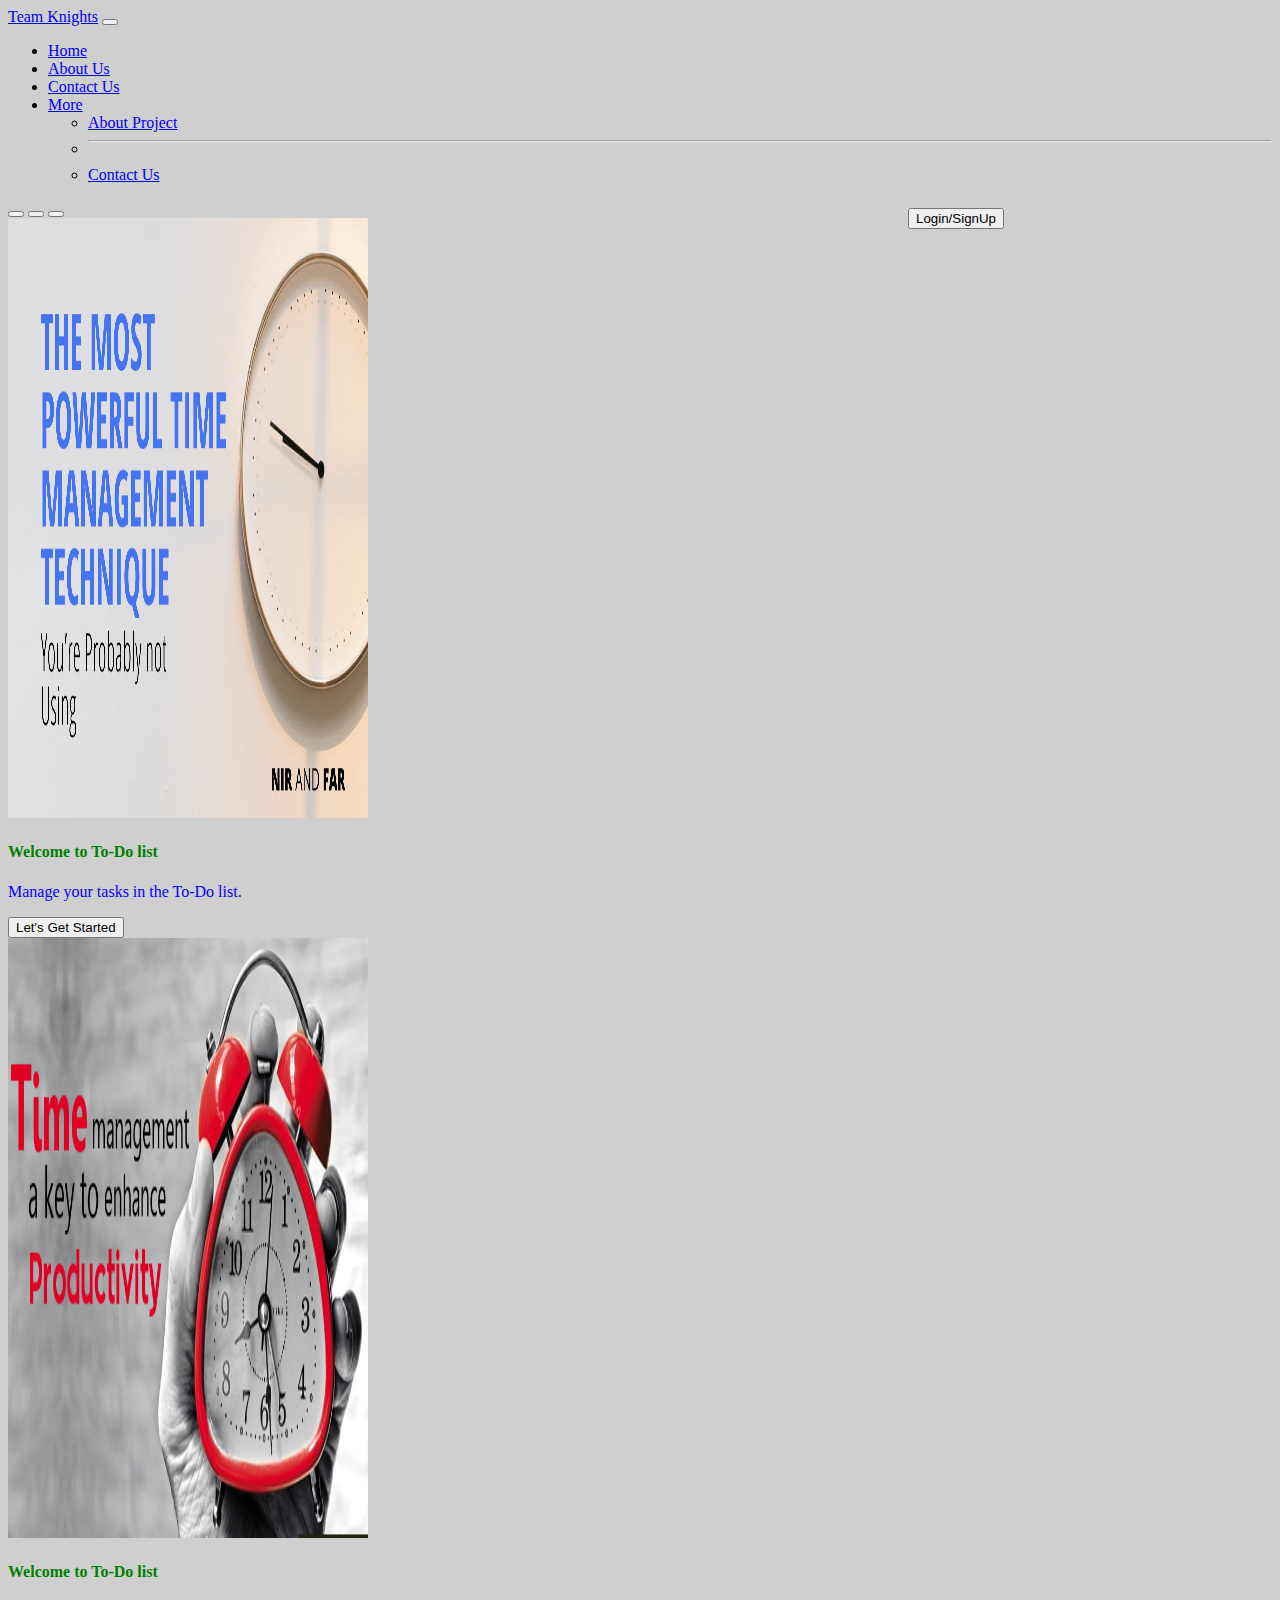
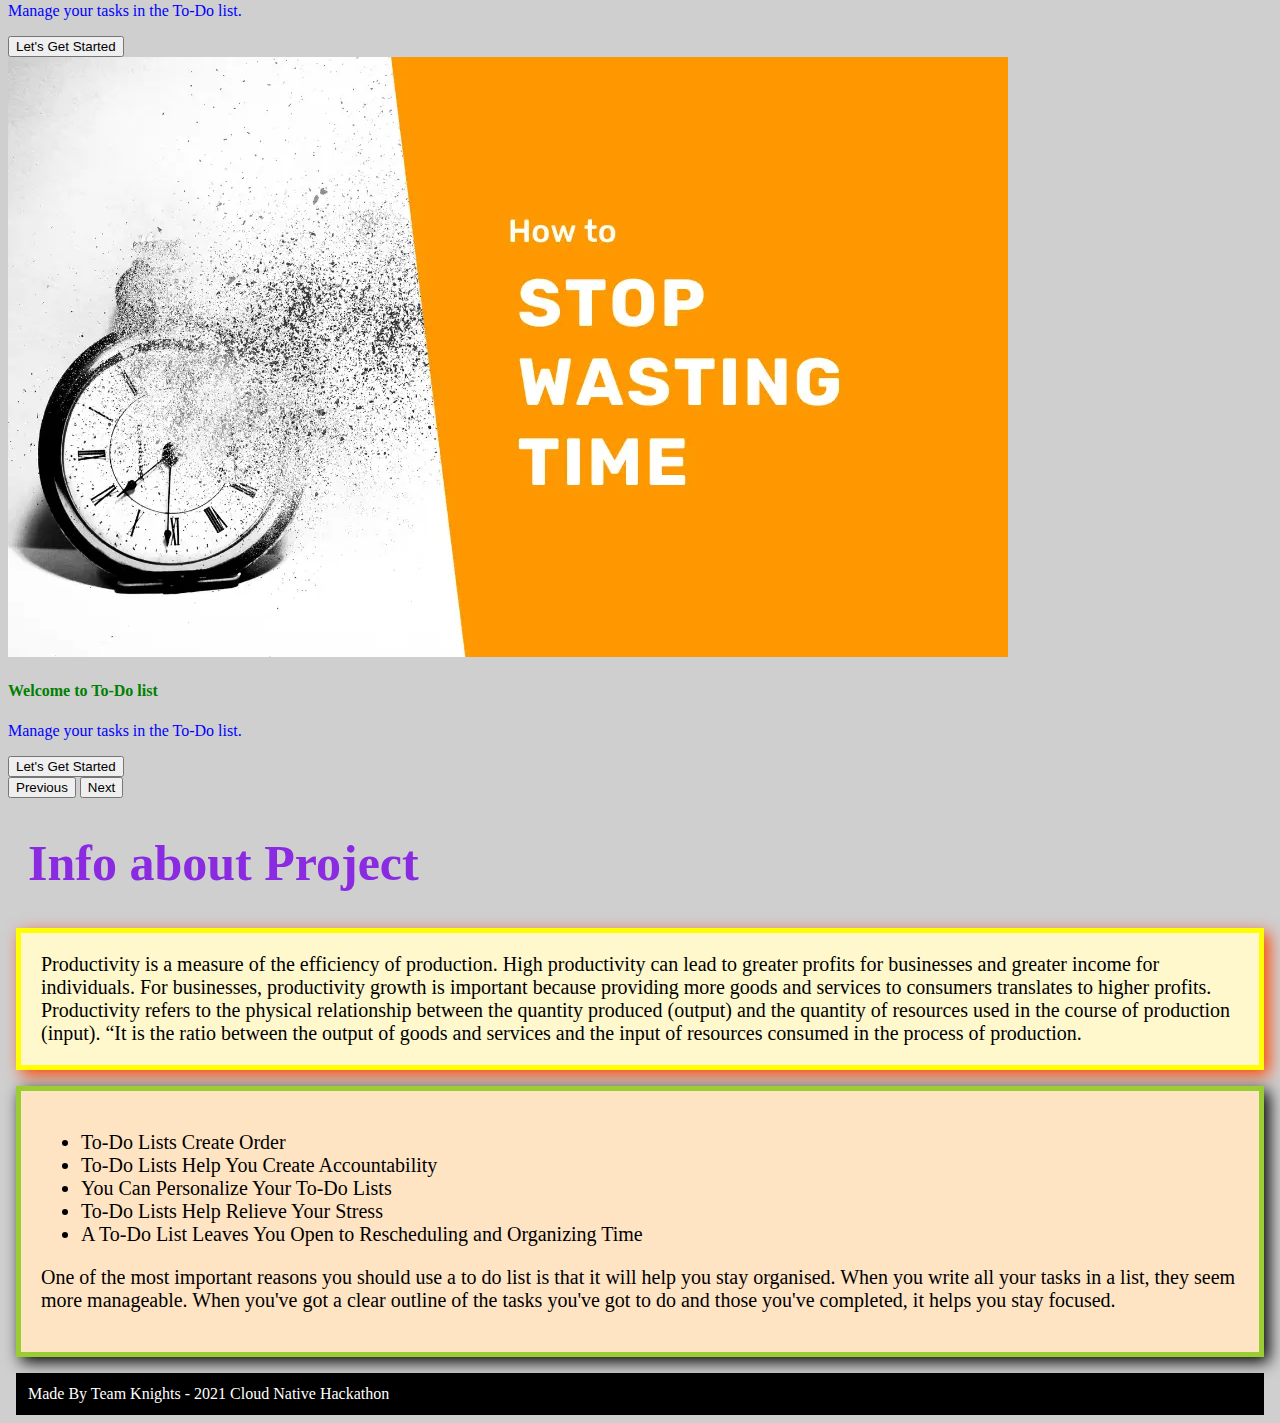
<file: index.html>
<!DOCTYPE html>
<html lang="en">

<head>
    <meta charset="UTF-8">
    <meta http-equiv="X-UA-Compatible" content="IE=edge">
    <meta name="viewport" content="width=device-width, initial-scale=1.0">
    <title>Team Knights</title>

    <link href="https://cdn.jsdelivr.net/npm/bootstrap@5.1.3/dist/css/bootstrap.min.css" rel="stylesheet"
        integrity="sha384-1BmE4kWBq78iYhFldvKuhfTAU6auU8tT94WrHftjDbrCEXSU1oBoqyl2QvZ6jIW3" crossorigin="anonymous">


    <link rel="stylesheet" href="style1.css">
</head>

<body>

    <script src="https://cdn.jsdelivr.net/npm/bootstrap@5.1.3/dist/js/bootstrap.bundle.min.js"
        integrity="sha384-ka7Sk0Gln4gmtz2MlQnikT1wXgYsOg+OMhuP+IlRH9sENBO0LRn5q+8nbTov4+1p"
        crossorigin="anonymous"></script>
    <script src="https://cdn.jsdelivr.net/npm/@popperjs/core@2.10.2/dist/umd/popper.min.js"
        integrity="sha384-7+zCNj/IqJ95wo16oMtfsKbZ9ccEh31eOz1HGyDuCQ6wgnyJNSYdrPa03rtR1zdB"
        crossorigin="anonymous"></script>

    <!-- nav bar-->

    <nav class="navbar navbar-expand-lg navbar-dark bg-dark">

        <div class="container-fluid">
            <a class="navbar-brand" href="index.html">Team Knights</a>
            <button class="navbar-toggler" type="button" data-bs-toggle="collapse"
                data-bs-target="#navbarSupportedContent" aria-controls="navbarSupportedContent" aria-expanded="false"
                aria-label="Toggle navigation">
                <span class="navbar-toggler-icon"></span>
            </button>
            <div class="collapse navbar-collapse" id="navbarSupportedContent">
                <ul class="navbar-nav me-auto mb-2 mb-lg-0">
                    <li class="nav-item">
                        <a class="nav-link active" aria-current="page" href="first.html">Home</a>
                    </li>
                    <li class="nav-item">
                        <a class="nav-link" href="about.html">About Us</a>
                    </li>


                    <li class="nav-item">
                        <a class="nav-link" href="contact.html">Contact Us</a>
                    </li>





                    <li class="nav-item dropdown">
                        <a class="nav-link dropdown-toggle" href="#" id="navbarDropdown" role="button"
                            data-bs-toggle="dropdown" aria-expanded="false">
                            More
                        </a>
                        <ul class="dropdown-menu" aria-labelledby="navbarDropdown">
                            <li><a class="dropdown-item" href="about.html">About Project </a></li>

                            <li>
                                <hr class="dropdown-divider">
                            </li>
                            <li><a class="dropdown-item" href="contact.html">Contact Us</a></li>
                        </ul>
                    </li>

                </ul>


                <form class="d-flex">

                    <button class="btn btn-outline-info" type="submit"
                        style="position: fixed; margin: 8px; margin-left: 900px;">Login/SignUp</button>
                </form>

            </div>
        </div>
    </nav>




    <!--  carousel  -->


    <div id="carouselExampleCaptions" class="carousel slide" data-bs-ride="carousel">
        <div class="carousel-indicators">
            <button type="button" data-bs-target="#carouselExampleCaptions" data-bs-slide-to="0" class="active"
                aria-current="true" aria-label="Slide 1"></button>
            <button type="button" data-bs-target="#carouselExampleCaptions" data-bs-slide-to="1"
                aria-label="Slide 2"></button>
            <button type="button" data-bs-target="#carouselExampleCaptions" data-bs-slide-to="2"
                aria-label="Slide 3"></button>
        </div>
        <div class="carousel-inner">
            <div class="carousel-item active">
                <img src="time3.png" class="d-block w-100" alt="..." style="width:360px;height:600px">
                <div class="carousel-caption d-none d-md-block">
                    <h4 style="color: green;">Welcome to To-Do list</h4>
                    <p style="color: blue;">Manage your tasks in the To-Do list.</p>
                    <form action="first.html">
                        <button class="btn btn-danger btn-lg">Let's Get Started</button>
                    </form>
                </div>
            </div>
            <div class="carousel-item">
                <img src="time1.png" class="d-block w-100" style="width:360px;height:600px" alt="...">
                <div class="carousel-caption d-none d-md-block">
                    <h4 style="color: green;">Welcome to To-Do list</h4>
                    <p style="color: blue;">Manage your tasks in the To-Do list.</p>
                    <form action="first.html">
                        <button class="btn btn-danger btn-lg">Let's Get Started</button>
                    </form>
                </div>
            </div>
            <div class="carousel-item">
                <img src="stop.png" class="d-block w-100" height="70%" alt="..." style="width:auto;height:600px">
                <div class="carousel-caption d-none d-md-block">
                    <h4 style="color: green;">Welcome to To-Do list</h4>
                    <p style="color: blue;">Manage your tasks in the To-Do list.</p>
                    <form action="first.html">
                        <button class="btn btn-danger btn-lg">Let's Get Started</button>
                    </form>
                </div>
            </div>
        </div>
        <button class="carousel-control-prev" type="button" data-bs-target="#carouselExampleCaptions"
            data-bs-slide="prev">
            <span class="carousel-control-prev-icon" aria-hidden="true"></span>
            <span class="visually-hidden">Previous</span>
        </button>
        <button class="carousel-control-next" type="button" data-bs-target="#carouselExampleCaptions"
            data-bs-slide="next">
            <span class="carousel-control-next-icon" aria-hidden="true"></span>
            <span class="visually-hidden">Next</span>
        </button>
    </div>

    <!--info about project-->

    <h1 class="a">Info about Project</h1>
    <p class="b">Productivity is a measure of the efficiency of production. High productivity can lead to greater
        profits for businesses and greater income for individuals. For businesses, productivity growth is important
        because providing more goods and services to consumers translates to higher profits. Productivity refers to the
        physical relationship between the quantity produced (output) and the quantity of resources used in the course of
        production (input). “It is the ratio between the output of goods and services and the input of resources
        consumed in the process of production.</p>
    <div class="c">
        <ul>
            <li>To-Do Lists Create Order</li>
            <li> To-Do Lists Help You Create Accountability </li>
            <li> You Can Personalize Your To-Do Lists </li>
            <li> To-Do Lists Help Relieve Your Stress </li>
            <li> A To-Do List Leaves You Open to Rescheduling and Organizing Time </li>
        </ul>

        <p>One of the most important reasons you should use a to do list is that it will help you stay
            organised. When you write all your tasks in a list, they seem more manageable. When you've got a clear
            outline of the tasks you've got to do and those you've completed, it helps you stay focused.</p>

    </div>




    <p class="d">Made By Team Knights - 2021 Cloud Native Hackathon</p>
</body>

</html>
</file>
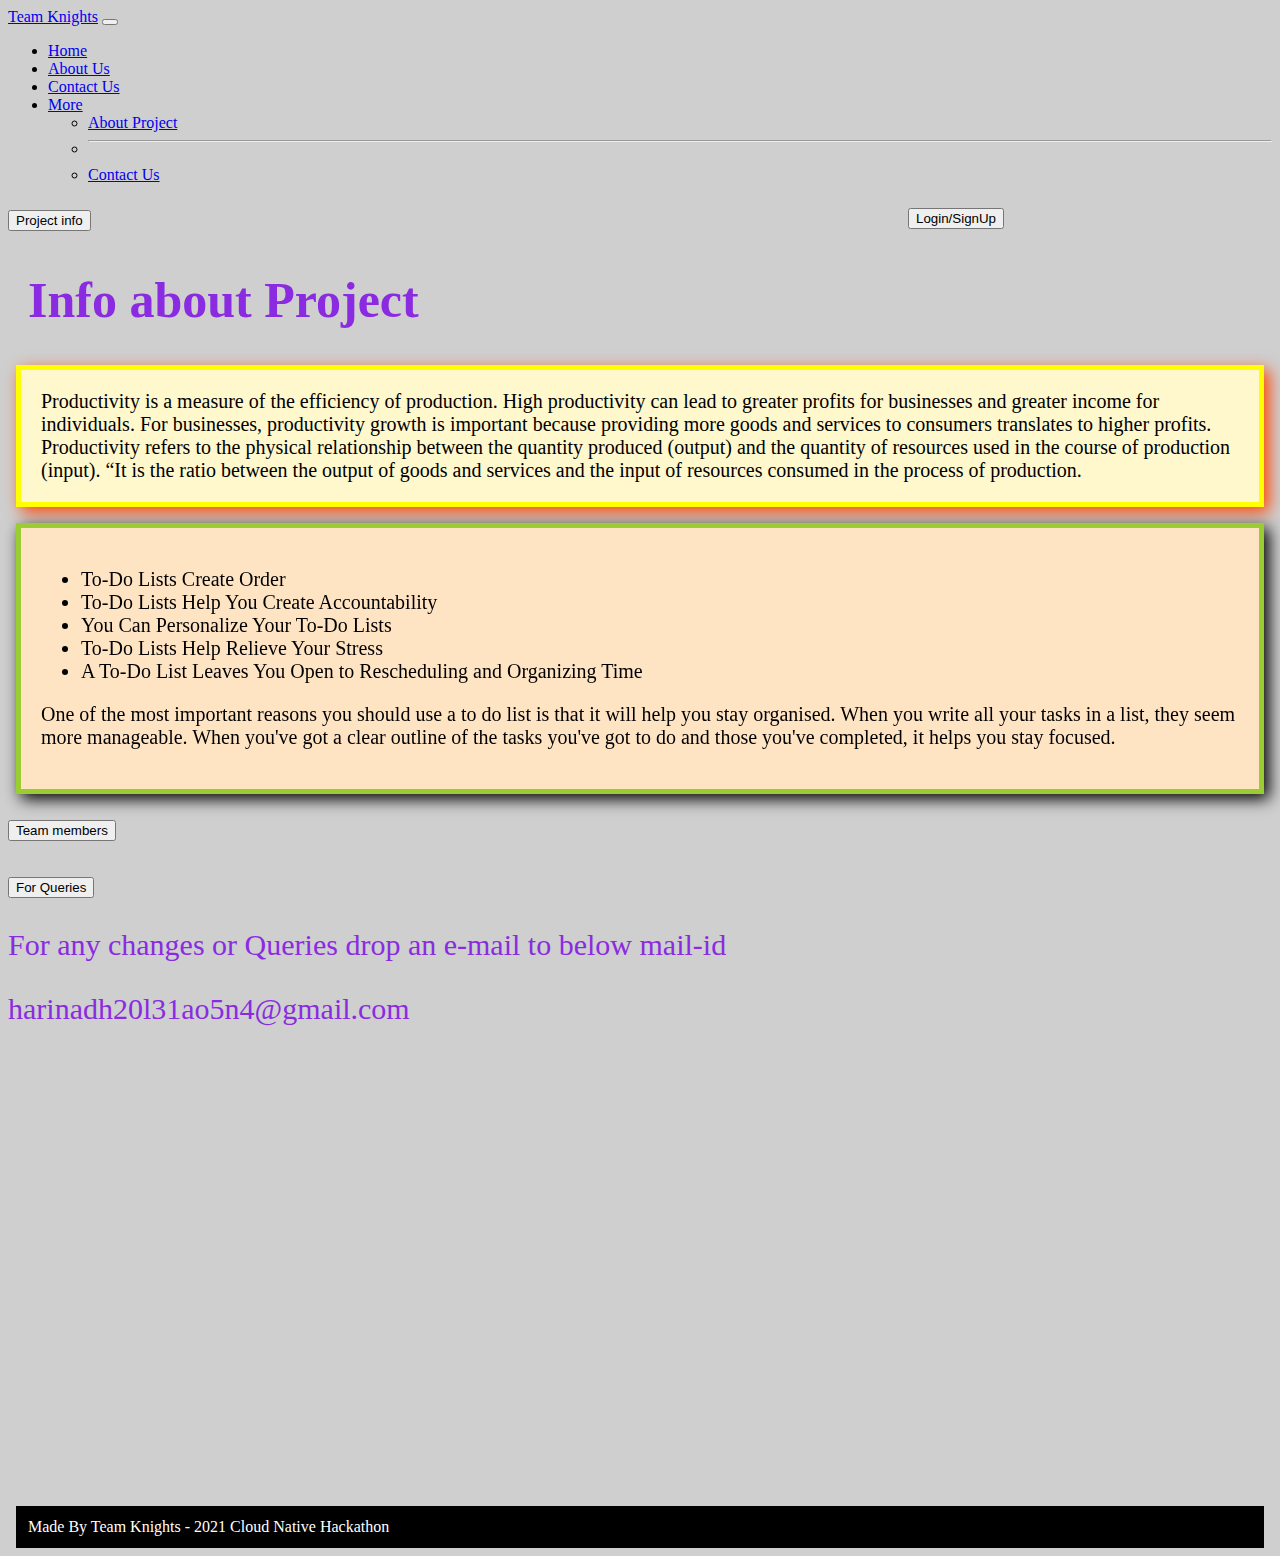
<file: about.html>
<!DOCTYPE html>
<html lang="en">

<head>
    <meta charset="UTF-8">
    <meta http-equiv="X-UA-Compatible" content="IE=edge">
    <meta name="viewport" content="width=device-width, initial-scale=1.0">
    <title>Team Knights</title>

    <link href="https://cdn.jsdelivr.net/npm/bootstrap@5.1.3/dist/css/bootstrap.min.css" rel="stylesheet"
        integrity="sha384-1BmE4kWBq78iYhFldvKuhfTAU6auU8tT94WrHftjDbrCEXSU1oBoqyl2QvZ6jIW3" crossorigin="anonymous">


    <link rel="stylesheet" href="style1.css">
</head>

<body>

    <script src="https://cdn.jsdelivr.net/npm/bootstrap@5.1.3/dist/js/bootstrap.bundle.min.js"
        integrity="sha384-ka7Sk0Gln4gmtz2MlQnikT1wXgYsOg+OMhuP+IlRH9sENBO0LRn5q+8nbTov4+1p"
        crossorigin="anonymous"></script>
    <script src="https://cdn.jsdelivr.net/npm/@popperjs/core@2.10.2/dist/umd/popper.min.js"
        integrity="sha384-7+zCNj/IqJ95wo16oMtfsKbZ9ccEh31eOz1HGyDuCQ6wgnyJNSYdrPa03rtR1zdB"
        crossorigin="anonymous"></script>

    <!-- nav bar-->

    <nav class="navbar navbar-expand-lg navbar-dark bg-dark">

        <div class="container-fluid">
            <a class="navbar-brand" href="index.html">Team Knights</a>
            <button class="navbar-toggler" type="button" data-bs-toggle="collapse"
                data-bs-target="#navbarSupportedContent" aria-controls="navbarSupportedContent" aria-expanded="false"
                aria-label="Toggle navigation">
                <span class="navbar-toggler-icon"></span>
            </button>
            <div class="collapse navbar-collapse" id="navbarSupportedContent">
                <ul class="navbar-nav me-auto mb-2 mb-lg-0">
                    <li class="nav-item">
                        <a class="nav-link active" aria-current="page" href="first.html">Home</a>
                    </li>
                    <li class="nav-item">
                        <a class="nav-link" href="about.html">About Us</a>
                    </li>


                    <li class="nav-item">
                        <a class="nav-link" href="contact.html">Contact Us</a>
                    </li>





                    <li class="nav-item dropdown">
                        <a class="nav-link dropdown-toggle" href="#" id="navbarDropdown" role="button"
                            data-bs-toggle="dropdown" aria-expanded="false">
                            More
                        </a>
                        <ul class="dropdown-menu" aria-labelledby="navbarDropdown">
                            <li><a class="dropdown-item" href="about.html">About Project </a></li>

                            <li>
                                <hr class="dropdown-divider">
                            </li>
                            <li><a class="dropdown-item" href="contact.html">Contact Us</a></li>
                        </ul>
                    </li>

                </ul>


                <form class="d-flex">

                    <button class="btn btn-outline-info" type="submit"
                        style="position: fixed; margin: 8px; margin-left: 900px;">Login/SignUp</button>
                </form>

            </div>
        </div>
    </nav>


    <!--about team members-->
    <div class="accordion accordion-flush" id="accordionFlushExample">
        <div class="accordion-item">
            <h2 class="accordion-header" id="flush-headingOne">
                <button class="accordion-button collapsed" type="button" data-bs-toggle="collapse"
                    data-bs-target="#flush-collapseOne" aria-expanded="false" aria-controls="flush-collapseOne">
                    Project info
                </button>
            </h2>
            <div id="flush-collapseOne" class="accordion-collapse collapse" aria-labelledby="flush-headingOne"
                data-bs-parent="#accordionFlushExample">
                <h1 class="a">Info about Project</h1>
                <p class="b">Productivity is a measure of the efficiency of production. High productivity can lead to
                    greater
                    profits for businesses and greater income for individuals. For businesses, productivity growth is
                    important
                    because providing more goods and services to consumers translates to higher profits. Productivity
                    refers to the
                    physical relationship between the quantity produced (output) and the quantity of resources used in
                    the course of
                    production (input). “It is the ratio between the output of goods and services and the input of
                    resources
                    consumed in the process of production.</p>
                <div class="c">
                    <ul>
                        <li>To-Do Lists Create Order</li>
                        <li> To-Do Lists Help You Create Accountability </li>
                        <li> You Can Personalize Your To-Do Lists </li>
                        <li> To-Do Lists Help Relieve Your Stress </li>
                        <li> A To-Do List Leaves You Open to Rescheduling and Organizing Time </li>
                    </ul>

                    <p>One of the most important reasons you should use a to do list is that it will help you stay
                        organised. When you write all your tasks in a list, they seem more manageable. When you've got a
                        clear
                        outline of the tasks you've got to do and those you've completed, it helps you stay focused.</p>
                </div>
            </div>
        </div>
        <div class="accordion-item">
            <h2 class="accordion-header" id="flush-headingTwo">
                <button class="accordion-button collapsed" type="button" data-bs-toggle="collapse"
                    data-bs-target="#flush-collapseTwo" aria-expanded="false" aria-controls="flush-collapseTwo">
                    Team members
                </button>
            </h2>
            <div id="flush-collapseTwo" class="accordion-collapse collapse" aria-labelledby="flush-headingTwo"
                data-bs-parent="#accordionFlushExample">
                <div class="accordion-body">
                    <ul class="e">
                        
                    </ul>
                </div>
            </div>
            <div class="accordion-item">
                <h2 class="accordion-header" id="flush-headingThree">
                    <button class="accordion-button collapsed" type="button" data-bs-toggle="collapse"
                        data-bs-target="#flush-collapseThree" aria-expanded="false" aria-controls="flush-collapseThree">
                        For Queries
                    </button>
                </h2>
                <div id="flush-collapseThree" class="accordion-collapse collapse" aria-labelledby="flush-headingThree"
                    data-bs-parent="#accordionFlushExample">
                    <div class="accordion-body">

                        <p class="e"> For any changes or Queries drop an e-mail to below mail-id
                        <p>
                        <div class="accordion-body">
                            <p class="e">harinadh20l31ao5n4@gmail.com</p>
                        </div>
                    </div>
                </div>




                <p class="d" style="margin-top: 480px;">Made By Team Knights - 2021 Cloud Native Hackathon</p>
</body>

</html>
</file>
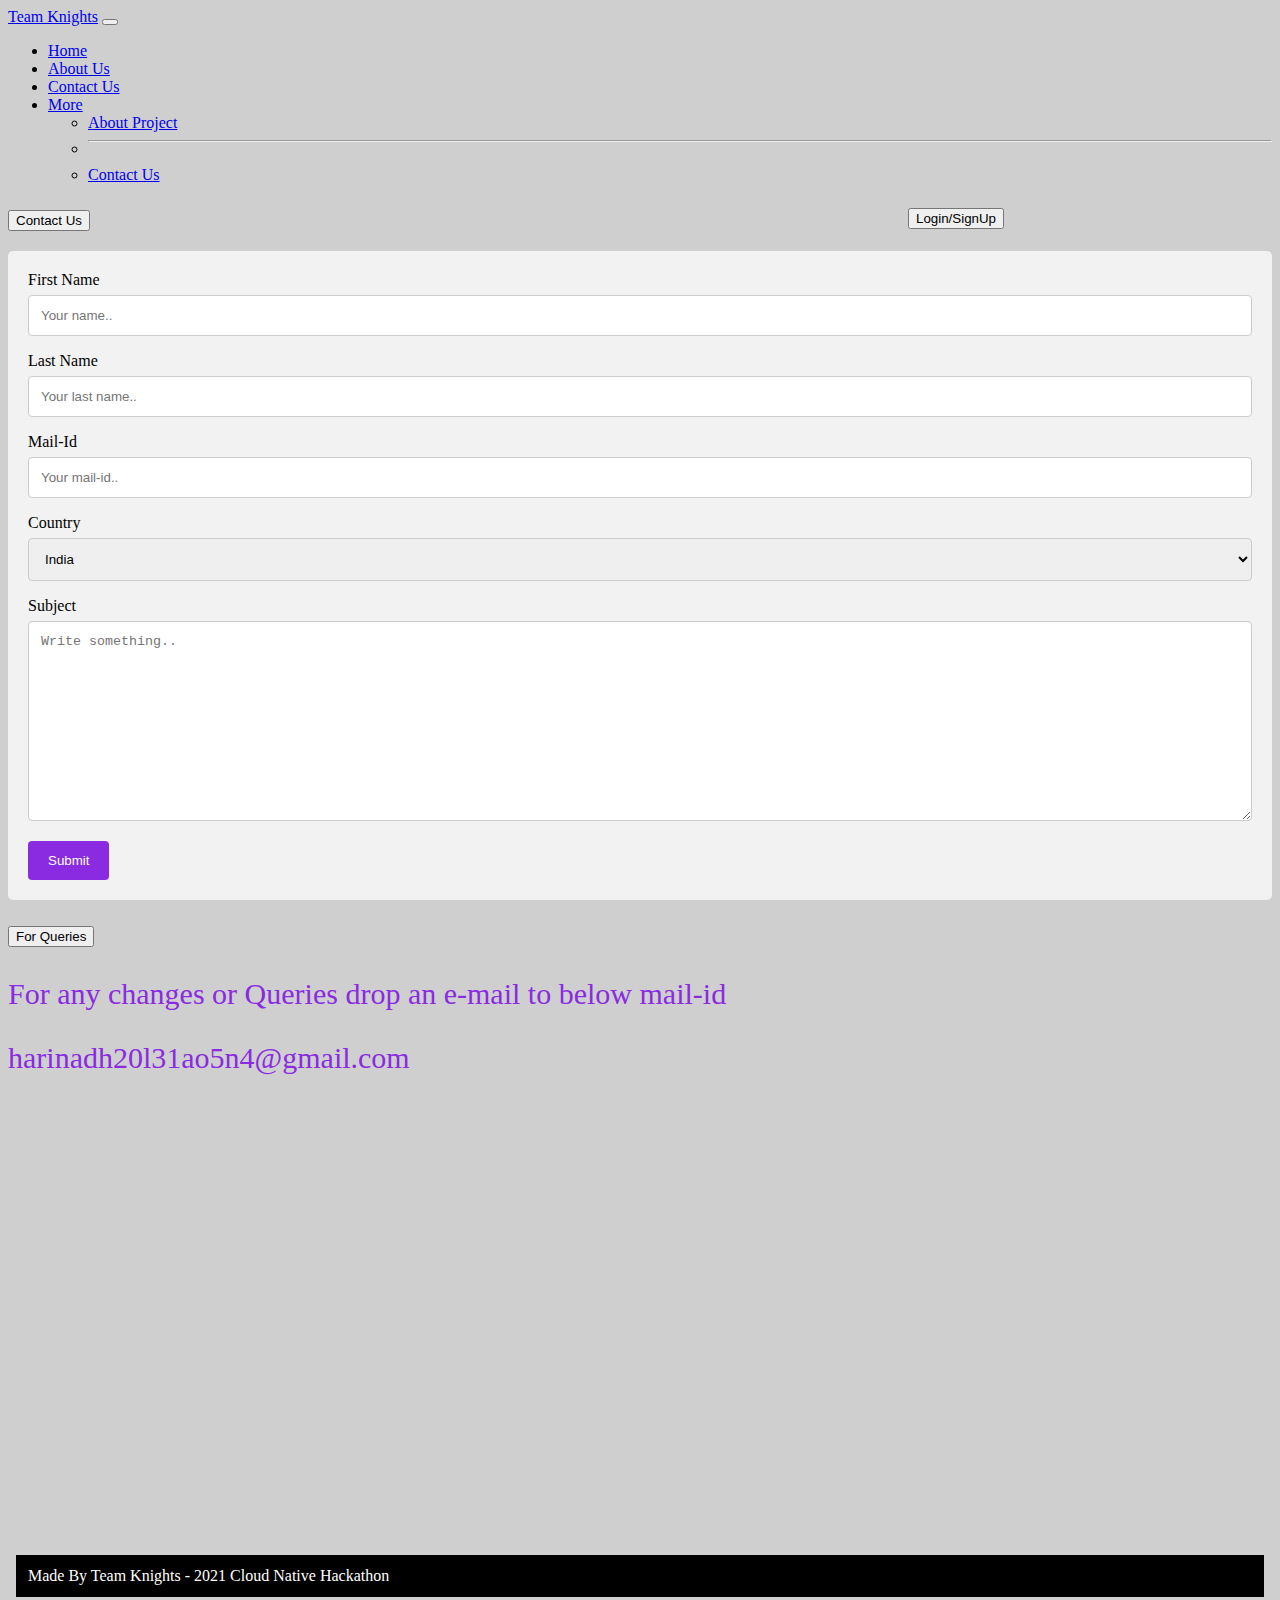
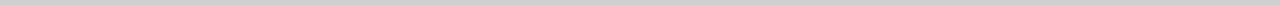
<file: contact.html>
<!DOCTYPE html>
<html lang="en">

<head>
    <meta charset="UTF-8">
    <meta http-equiv="X-UA-Compatible" content="IE=edge">
    <meta name="viewport" content="width=device-width, initial-scale=1.0">
    <title>Team Knights</title>

    <link href="https://cdn.jsdelivr.net/npm/bootstrap@5.1.3/dist/css/bootstrap.min.css" rel="stylesheet"
        integrity="sha384-1BmE4kWBq78iYhFldvKuhfTAU6auU8tT94WrHftjDbrCEXSU1oBoqyl2QvZ6jIW3" crossorigin="anonymous">


    <link rel="stylesheet" href="style1.css">
</head>

<body>

    <script src="https://cdn.jsdelivr.net/npm/bootstrap@5.1.3/dist/js/bootstrap.bundle.min.js"
        integrity="sha384-ka7Sk0Gln4gmtz2MlQnikT1wXgYsOg+OMhuP+IlRH9sENBO0LRn5q+8nbTov4+1p"
        crossorigin="anonymous"></script>
    <script src="https://cdn.jsdelivr.net/npm/@popperjs/core@2.10.2/dist/umd/popper.min.js"
        integrity="sha384-7+zCNj/IqJ95wo16oMtfsKbZ9ccEh31eOz1HGyDuCQ6wgnyJNSYdrPa03rtR1zdB"
        crossorigin="anonymous"></script>

    <!-- nav bar-->

    <nav class="navbar navbar-expand-lg navbar-dark bg-dark">

        <div class="container-fluid">
            <a class="navbar-brand" href="index.html">Team Knights</a>
            <button class="navbar-toggler" type="button" data-bs-toggle="collapse"
                data-bs-target="#navbarSupportedContent" aria-controls="navbarSupportedContent" aria-expanded="false"
                aria-label="Toggle navigation">
                <span class="navbar-toggler-icon"></span>
            </button>
            <div class="collapse navbar-collapse" id="navbarSupportedContent">
                <ul class="navbar-nav me-auto mb-2 mb-lg-0">
                    <li class="nav-item">
                        <a class="nav-link active" aria-current="page" href="first.html">Home</a>
                    </li>
                    <li class="nav-item">
                        <a class="nav-link" href="about.html">About Us</a>
                    </li>


                    <li class="nav-item">
                        <a class="nav-link" href="contact.html">Contact Us</a>
                    </li>





                    <li class="nav-item dropdown">
                        <a class="nav-link dropdown-toggle" href="#" id="navbarDropdown" role="button"
                            data-bs-toggle="dropdown" aria-expanded="false">
                            More
                        </a>
                        <ul class="dropdown-menu" aria-labelledby="navbarDropdown">
                            <li><a class="dropdown-item" href="about.html">About Project </a></li>

                            <li>
                                <hr class="dropdown-divider">
                            </li>
                            <li><a class="dropdown-item" href="contact.html">Contact Us</a></li>
                        </ul>
                    </li>

                </ul>


                <form class="d-flex">

                    <button class="btn btn-outline-info" type="submit"
                        style="position: fixed; margin: 8px; margin-left: 900px;">Login/SignUp</button>
                </form>

            </div>
        </div>
    </nav>


    <!--about team members-->
    <div class="accordion accordion-flush" id="accordionFlushExample">
        <div class="accordion-item">
            <h2 class="accordion-header" id="flush-headingOne">
                <button class="accordion-button collapsed" type="button" data-bs-toggle="collapse"
                    data-bs-target="#flush-collapseOne" aria-expanded="false" aria-controls="flush-collapseOne">
                    Contact Us
                </button>
            </h2>
            <div id="flush-collapseOne" class="accordion-collapse collapse" aria-labelledby="flush-headingOne"
                data-bs-parent="#accordionFlushExample">
                <div class="accordion-body">


                    <div class="pizza">
                        <form action="action_page.php">

                            <label for="fname">First Name</label>
                            <input type="text" id="fname" name="firstname" placeholder="Your name..">

                            <label for="lname">Last Name</label>
                            <input type="text" id="lname" name="lastname" placeholder="Your last name..">

                            <label for="mail">Mail-Id</label>
                            <input type="text" id="mail" name="mail" placeholder="Your mail-id..">

                            <label for="country">Country</label>
                            <select id="country" name="country">
                                <option value="australia">India</option>
                                <option value="canada">Canada</option>
                                <option value="usa">USA</option>
                            </select>

                            <label for="subject">Subject</label>
                            <textarea id="subject" name="subject" placeholder="Write something.."
                                style="height:200px"></textarea>

                            <input type="submit" value="Submit">

                        </form>
                    </div>


                </div>
            </div>
        </div>
        <div class="accordion-item">
            <h2 class="accordion-header" id="flush-headingTwo">
                <button class="accordion-button collapsed" type="button" data-bs-toggle="collapse"
                    data-bs-target="#flush-collapseTwo" aria-expanded="false" aria-controls="flush-collapseTwo">
                    For Queries
                </button>
            </h2>
            <div id="flush-collapseTwo" class="accordion-collapse collapse" aria-labelledby="flush-headingTwo"
                data-bs-parent="#accordionFlushExample">
                <p class="e"> For any changes or Queries drop an e-mail to below mail-id
                <p>
                <div class="accordion-body">
                    <p class="e">harinadh20l31ao5n4@gmail.com</p>

                </div>
            </div>
        </div>
        <!--    <div class="accordion-item">
            <h2 class="accordion-header" id="flush-headingThree">
                <button class="accordion-button collapsed" type="button" data-bs-toggle="collapse"
                    data-bs-target="#flush-collapseThree" aria-expanded="false" aria-controls="flush-collapseThree">
                    Accordion Item #3
                </button>
            </h2>
            <div id="flush-collapseThree" class="accordion-collapse collapse" aria-labelledby="flush-headingThree"
                data-bs-parent="#accordionFlushExample">
                <div class="accordion-body">Placeholder content for this accordion, which is intended to demonstrate the
                    <code>.accordion-flush</code> class. This is the third item's accordion body. Nothing more exciting
                    happening here in terms of content, but just filling up the space to make it look, at least at first
                    glance, a bit more representative of how this would look in a real-world application.
                </div>
            </div>
        -->
    </div>
    </div>




    <p class="d" style="margin-top: 480px;">Made By Team Knights - 2021 Cloud Native Hackathon</p>
</body>

</html>
</file>
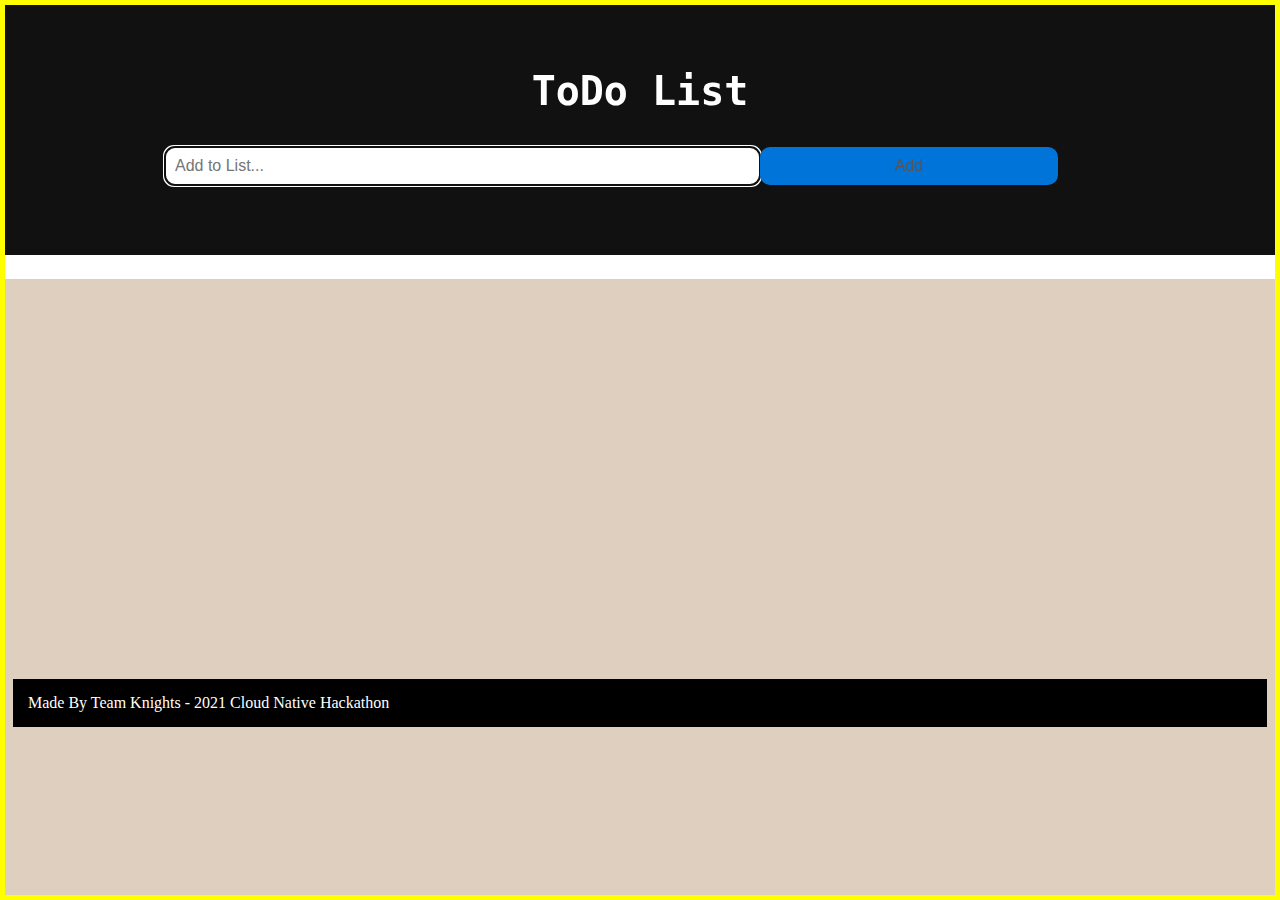
<file: first.html>
<html>
    <head>
        <link rel="stylesheet" href="styles.css">
        <script type= "text/javascript" src=jscript.js></script>
        <meta name="viewport" content="width=device-width",initial-scale="1">
        <title>
             ToDo List
        </title>
    </head>
    <body>
        <div id="MyDiv" class="header">
            <h2>ToDo List</h2>
            <input type="text" id="myInput" autofocus placeholder="Add to List...">
            <span onclick="newElement()" class="addBtn">Add</span>
            
        </div>

        <ul id="myUL">
            <li></li>
          </ul>
                                                                       
       

          <p class="d">Made By Team Knights - 2021 Cloud Native Hackathon</p>

        
    </body>
    </html>
</file>
<file: style1.css>
.a{
    font-size: 50px;
    padding: 20px;
    margin: 16px 0px;
    color: blueviolet;
}
.b{
    font-size: 20px;
    padding: 20px;
    margin: 16px 0px;
    background-color: rgb(255, 248, 205);
    border: 5px solid yellow;
    margin-left: 8px;
    margin-right: 8px;
    box-shadow:5px 5px 15px orangered ;
}
.c
{
    font-size: 20px;
    padding: 20px;
    margin: 16px 0px;
   background-color: bisque;
   border: 5px solid yellowgreen;
    margin-left: 8px;
    margin-right: 8px;
    position: relative;
    box-shadow:5px 5px 15px black ;

}
.d
{
    color: white;
    font-size: 16px;
    background-color: black;
    margin: 8px 8px 8px 8px;
    padding: 12px;
    position: relative;
    

}
.e
{
    font-size: 30px;
    color: blueviolet;
}
body
{
    
    background-color: #cfcfcf;
}



 
input[type=text], select, textarea {
    width: 100%; 
    padding: 12px; 
    border: 1px solid #ccc; 
    border-radius: 4px;
    box-sizing: border-box; 
    margin-top: 6px; 
    margin-bottom: 16px; 
    resize: vertical 
  }
  
  /* Style the submit button with a specific background color etc */
  input[type=submit] {
    background-color: blueviolet;
    color: white;
    padding: 12px 20px;
    border: none;
    border-radius: 4px;
    cursor: pointer;
  }
  
  /* When moving the mouse over the submit button, add a darker green color */
  input[type=submit]:hover {
    background-color: #45a049;
  }
  
  /* Add a background color and some padding around the form */
  .pizza {
    border-radius: 5px;
    background-color: #f2f2f2;
    padding: 20px;
  }
</file>
<file: styles.css>
body {
  margin: 0;
  min-width: 250px;
  background-color:#DFCFBE;
  border: 5px solid yellow;
}

/* Include the padding and border in an element's total width and height */
* {
  box-sizing: border-box;
}


/* Remove margins and padding from the list */
ul {
  margin: 0;
  padding: 0;
}

/* Style the list items */
ul li {
  cursor: pointer;
  position: relative;
  padding: 12px 8px 12px 40px;
  list-style-type: none;
  background: #eee;
  color: blueviolet;
  font-family: italic;
  font-size: 30px;
  transition: 0.2s;
  
  /* make the list items unselectable */
  -webkit-user-select: none;
  -moz-user-select: none;
  -ms-user-select: none;
  user-select: none;
}
ul li.checked::before{
  content:'';
  position : absolute;
  border-color:black;
  border-style:solid;
  border-width:0 2px 2px 0;
  top:10px;
  left:16px;
  transform:rotate(45deg);
  height:15px;
  width:7px;

}
/* Set all odd list items to a different color (zebra-stripes) */
ul li:nth-child(odd) {
  background: #fff;
}



/* Darker background-color on hover */
ul li:hover {
  background: #DD4124;
}

ul li.checked {
  background:green;
  color:#fff;
  text-decoration: line-through;
}
/* Style the close button */
.close {
  position: absolute;
  right: 0;
  top: 0;
  padding: 12px 16px 12px 16px;
}

.close:hover {
  background-color:red;
  color: #F7CAC9;
}
/* Style the header */
.header {
    background-color: #111111;
    padding: 30px 40px;
    color: white;
    text-align: center;

  }
  
  /* Clear floats after the header */
  .header:after {
    content: "";
    display: table;
    clear: both;
  }
  
  /* Style the input */
  input {
    margin: 0;
    border: 0;
    margin-left: 120px;
    margin-bottom: 40px;
    border-radius: 0;
    width: 50%;
    padding: 10px;
    float: left;
    font-size: 16px;
    border-radius: 10px;
  }
  
  /* Style the "Add" button */
  .addBtn {
    padding: 10px;
    width: 25%;
    background: #0074D9;
    color: #555;
    float: left;
    text-align: center;
    font-size: 16px;
    cursor: pointer;
    transition: 0.3s;
    border-radius: 10px;
    font-family: sans-serif;
  }
  
  .addBtn:hover {
    background-color: #FF6F61;
  }


  * {
      box-sizing:border-box;
  }

/*create two equal columns */
  .column {
      float:left;
      width:50%;
      padding:10px;
      height:450px;
  }

  .row:after {
      content:"";
      display:table;
      clear:both;

  }
  h2
  {
    font-size: 40px;
    font-family: monospace;
  }

  .d
  {
      color: white;
      font-size: 16px;
      background-color: black;
      margin: 8px 8px 8px 8px;
      margin-top: 400px;
      position: sticky;
      padding: 15px;
      
  
  }
</file>
